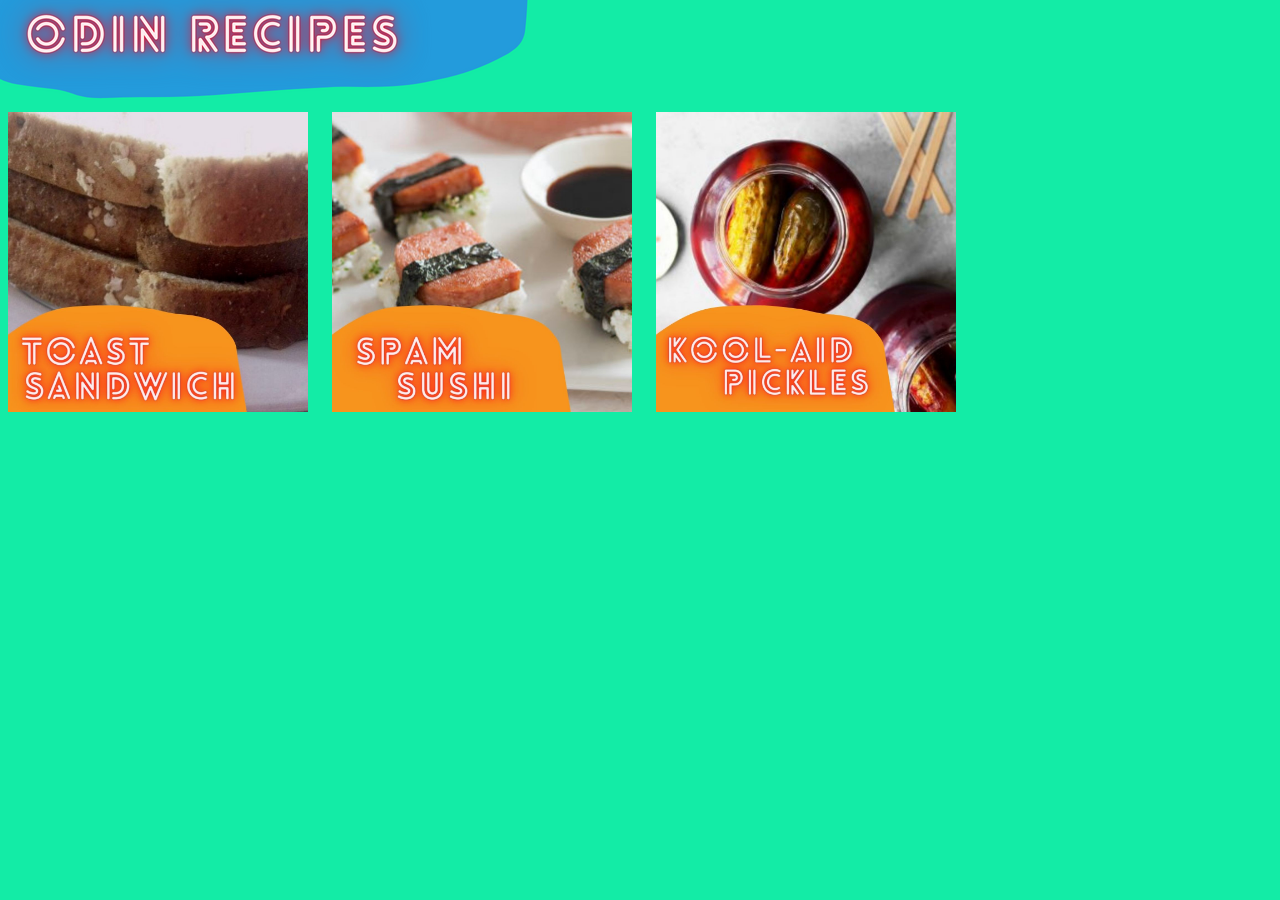
<file: index.html>
<!DOCTYPE html>
<html lang="en">
<head>
    <link rel="stylesheet" href="style.css">
    <meta charset="UTF-8">
    <meta http-equiv="X-UA-Compatible" content="IE=edge">
    <meta name="viewport" content="width=device-width, initial-scale=1.0">
    <title>Document</title>
</head>
<body>
    <img src="./pics/ODIN RECIPES.png" class="odin-recipes"></div>

    <a href="./recipe-book/toast-sandwich.html"><img src="./pics/toast-sandwich.jpg" class="recipe-link"></a>
    <a href="./recipe-book/spam-sushi.html" class="recipe-link"><img src="./pics/spam-sushi.jpg"></a>
    <a href="./recipe-book/koolaid-pickles.html" class="recipe-link"><img src="./pics/koolaid-pickles.jpg"></a>    
    
</body>
</html>
</file>
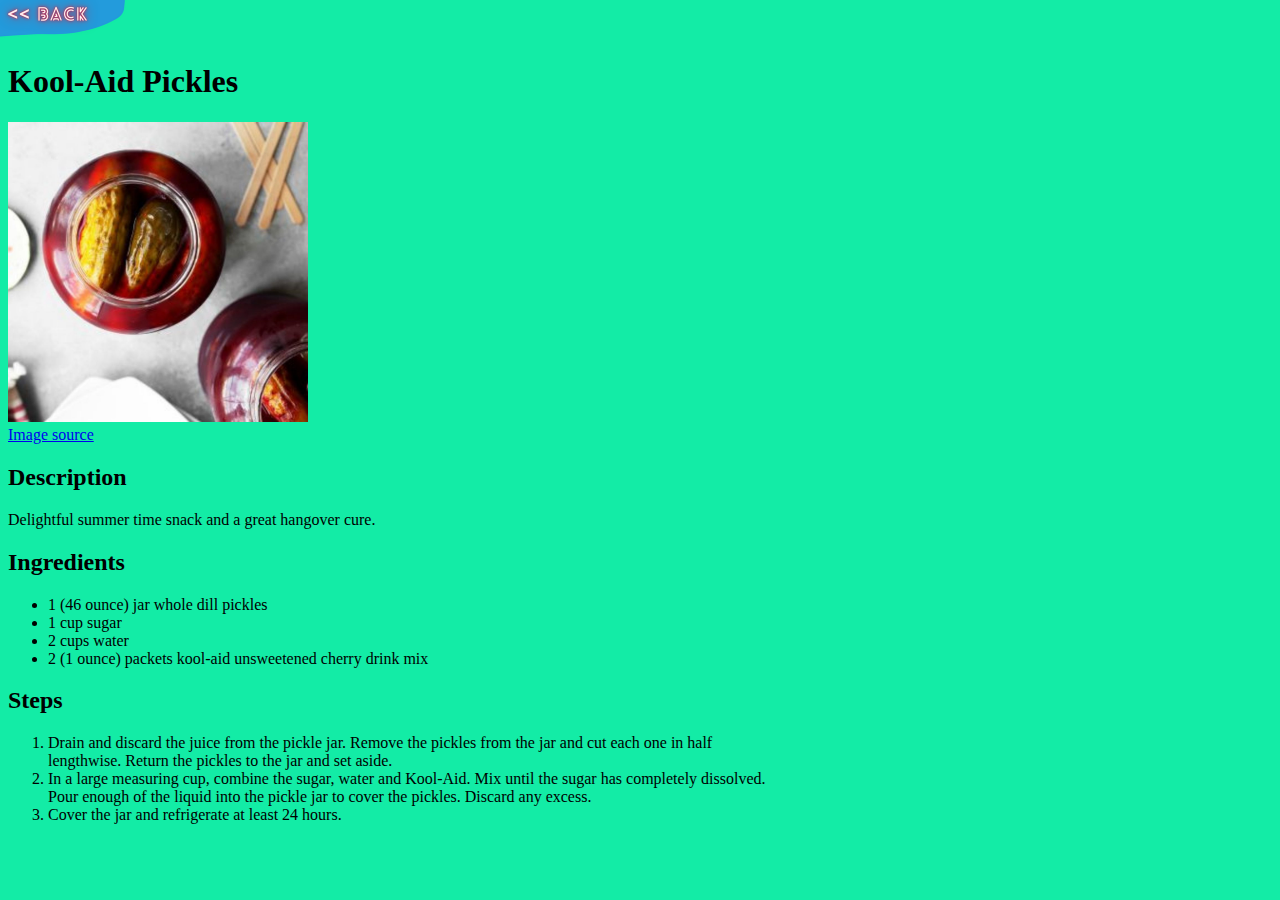
<file: recipe-book/koolaid-pickles.html>
<!DOCTYPE html>
<html lang="en">

<head>
    <link rel="stylesheet" href="../style.css">
    <meta charset="UTF-8">
    <meta http-equiv="X-UA-Compatible" content="IE=edge">
    <meta name="viewport" content="width=device-width, initial-scale=1.0">
    <title>Document</title>
</head>

<body>
    <a href='../index.html' class="top-banner"><img src="../pics/back.png"></a>
    <h1>Kool-Aid Pickles</h1>
    <img src="../pics/koolaid-pickles1.jpg">
    <br>
    <a href="https://www.food.com/recipe/kool-aid-pickles-240106?photo=cGhvdG8tNDEyMzc4">Image source</a>
    <h2>Description</h2>
    <p>Delightful summer time snack and a great hangover cure.</p>
    <h2>Ingredients</h2>
    <ul>
        <li>1 (46 ounce) jar whole dill pickles</li>
        <li>1 cup sugar</li>
        <li>2 cups water</li>
        <li>2 (1 ounce) packets kool-aid unsweetened cherry drink mix</li>
    </ul>
    <h2>Steps</h2>
    <ol>
        <li>Drain and discard the juice from the pickle jar. Remove the pickles from the jar and cut each one in half lengthwise.
        Return the pickles to the jar and set aside.</li>
        <li>In a large measuring cup, combine the sugar, water and Kool-Aid. Mix until the sugar has completely dissolved. Pour
        enough of the liquid into the pickle jar to cover the pickles. Discard any excess.</li>
        <li>Cover the jar and refrigerate at least 24 hours.</li>
    </ol>
</body>

</html>
</file>
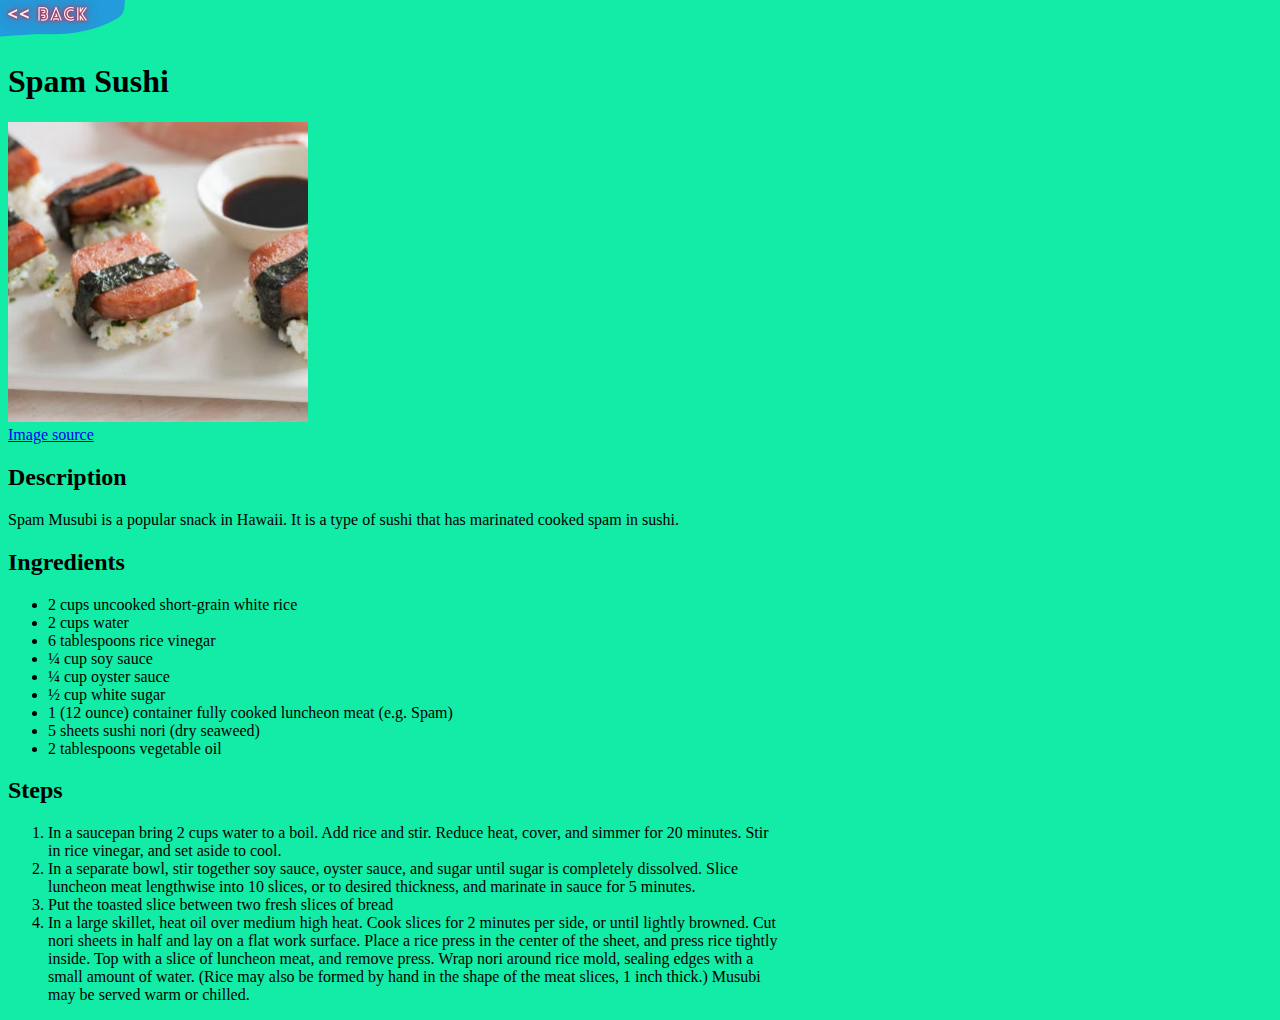
<file: recipe-book/spam-sushi.html>
<!DOCTYPE html>
<html lang="en">
<head>
    <link rel="stylesheet" href="../style.css">
    <meta charset="UTF-8">
    <meta http-equiv="X-UA-Compatible" content="IE=edge">
    <meta name="viewport" content="width=device-width, initial-scale=1.0">
    <title>Document</title>
</head>
<body>
    <a href='../index.html' class="top-banner"><img src="../pics/back.png"></a>
    <h1>Spam Sushi</h1>
    <img src="../pics/spam-sushi1.jpg">
    <br>
    <a href="https://img.sndimg.com/food/image/upload/w_560,h_315,c_thumb,fl_progressive,q_80/v1/img/recipes/16/51/45/aMp2t9fqR7iXnCgt6CUX_DSC_0746.jpg">Image source</a>
    <h2>Description</h2>
    <p>Spam Musubi is a popular snack in Hawaii. It is a type of sushi that has marinated cooked spam in sushi.</p>
    <h2>Ingredients</h2>
    <ul>
        <li>2 cups uncooked short-grain white rice</li>
        <li>2 cups water</li>
        <li>6 tablespoons rice vinegar</li>
        <li>¼ cup soy sauce</li>
        <li>¼ cup oyster sauce</li>
        <li>½ cup white sugar</li>
        <li>1 (12 ounce) container fully cooked luncheon meat (e.g. Spam)</li>
        <li>5 sheets sushi nori (dry seaweed)</li>
        <li>2 tablespoons vegetable oil</li>
    </ul>
    <h2>Steps</h2>
    <ol>
        <li>In a saucepan bring 2 cups water to a boil. Add rice and stir. Reduce heat, cover, and simmer for 20 minutes. Stir in
        rice vinegar, and set aside to cool.</li>
        <li>In a separate bowl, stir together soy sauce, oyster sauce, and sugar until sugar is completely dissolved. Slice luncheon
        meat lengthwise into 10 slices, or to desired thickness, and marinate in sauce for 5 minutes.</li>
        <li>Put the toasted slice between two fresh slices of bread</li>
        <li>In a large skillet, heat oil over medium high heat. Cook slices for 2 minutes per side, or until lightly browned. Cut
        nori sheets in half and lay on a flat work surface. Place a rice press in the center of the sheet, and press rice
        tightly inside. Top with a slice of luncheon meat, and remove press. Wrap nori around rice mold, sealing edges with a
        small amount of water. (Rice may also be formed by hand in the shape of the meat slices, 1 inch thick.) Musubi may be
        served warm or chilled.</li>
    </ol>
</body>
</html>
</file>
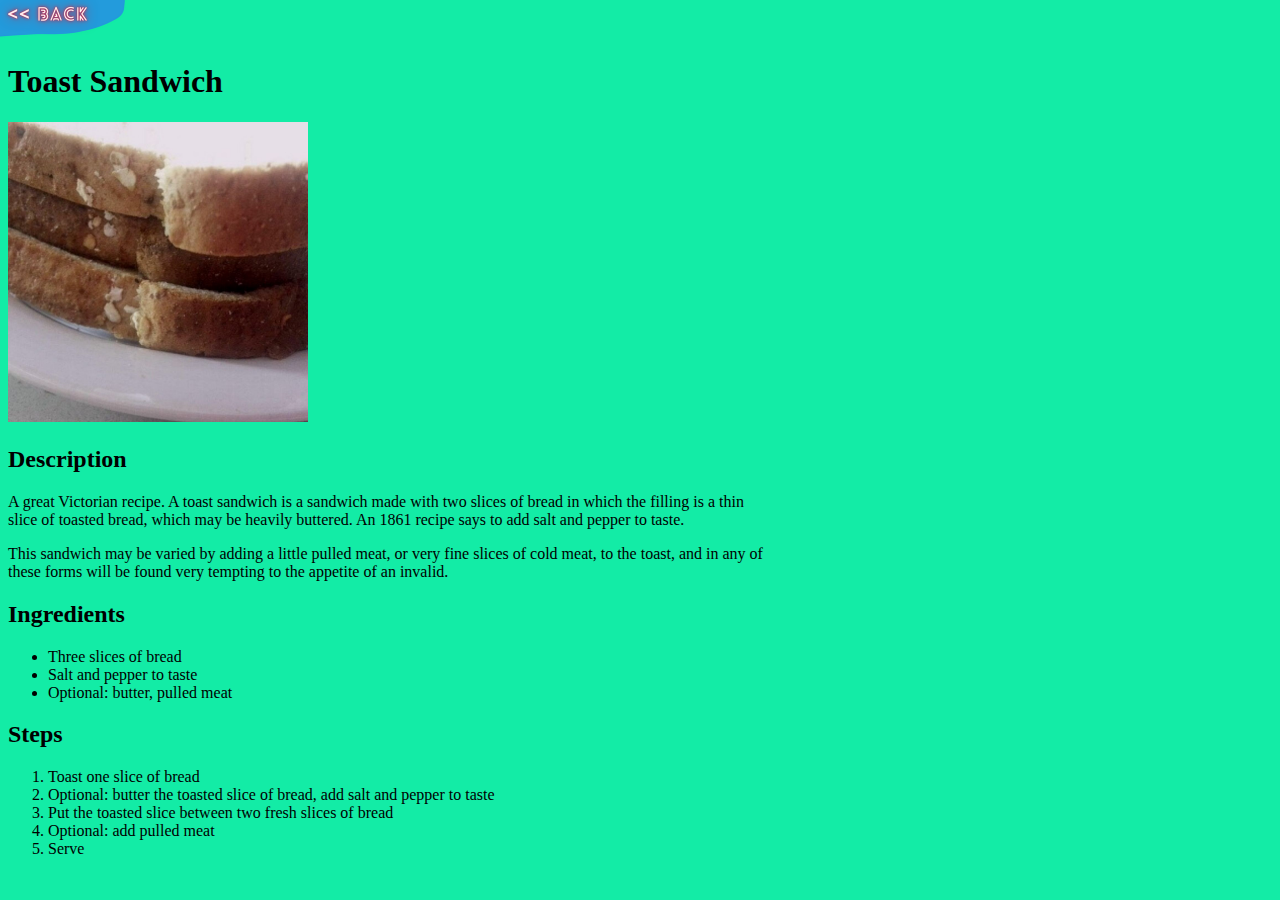
<file: recipe-book/toast-sandwich.html>
<!DOCTYPE html>
<html lang="en">
<head>
    <link rel="stylesheet" href="../style.css">
    <meta charset="UTF-8">
    <meta http-equiv="X-UA-Compatible" content="IE=edge">
    <meta name="viewport" content="width=device-width, initial-scale=1.0">
    <title>Document</title>
</head>
<body>
    <a href='../index.html' class="top-banner"><img src="../pics/back.png"></a>
    <h1>Toast Sandwich</h1>
    <img src="../pics/toast-sandwich1.jpg">
    <h2>Description</h2>
    <p>A great Victorian recipe. A toast sandwich is a sandwich made with two slices of bread in which the filling is a thin slice of toasted bread,
    which may be heavily buttered. An 1861 recipe says to add salt and pepper to taste.</p>
    <p>This sandwich may be varied by adding a little pulled meat, or very fine slices of cold meat, to the toast, and in any
    of these forms will be found very tempting to the appetite of an invalid.</p>
    <h2>Ingredients</h2>
    <ul>
        <li>Three slices of bread</li>
        <li>Salt and pepper to taste</li>
        <li>Optional: butter, pulled meat</li>
    </ul>
    <h2>Steps</h2>
    <ol>
        <li>Toast one slice of bread</li>
        <li>Optional: butter the toasted slice of bread, add salt and pepper to taste</li>
        <li>Put the toasted slice between two fresh slices of bread</li>
        <li>Optional: add pulled meat</li>
        <li>Serve</li>
    </ol>
</body>
</html>
</file>
<file: style.css>
img {
    width: 300px;
}

p, li {
    width: 60%;
}

.recipe-link {
    margin-right: 20px;
    margin-top: 20px;
}

.odin-recipes {
    display: block;
    height: 100px;
    width: 600px;
    margin: -8px;
}

.top-banner {
    display: block;
    height: 50px;
    width: 300px;
    margin: -8px;
}

body, .odin-recipes {
    background-color: #13eca6;
}
</file>
